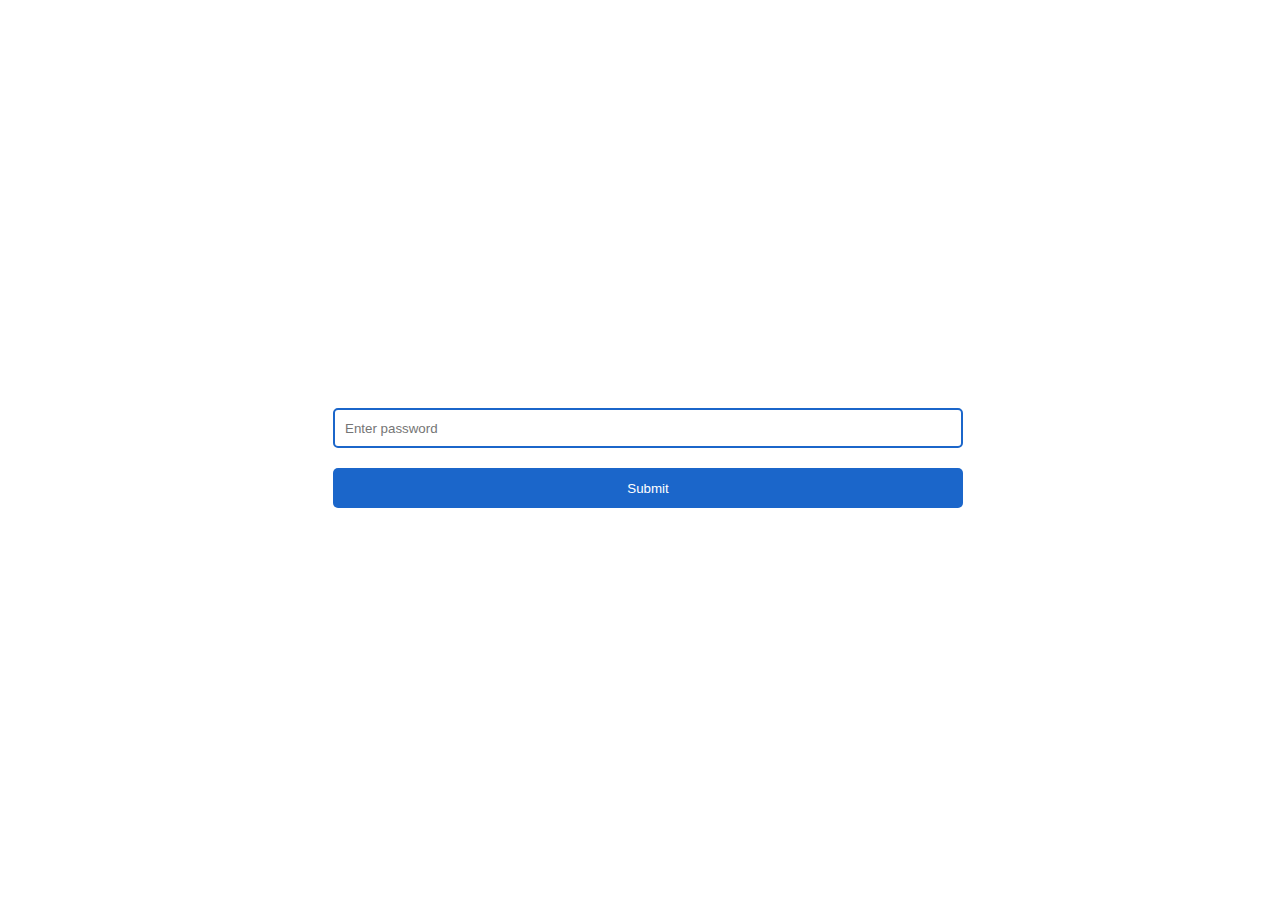
<file: index.html>
<!DOCTYPE html>
<html lang="en">
<head>
	<meta charset="UTF-8">
	<meta name="viewport" content="width=device-width, initial-scale=1.0">
	<title>Login</title>
	<link rel="stylesheet" href="styles.css">
</head>
<body>
	<div id="main">
		<input type="password" placeholder="Enter password">
		<button >Submit</button>
	</div>
	<script src="app.js"></script>
</body>
</html>
</file>
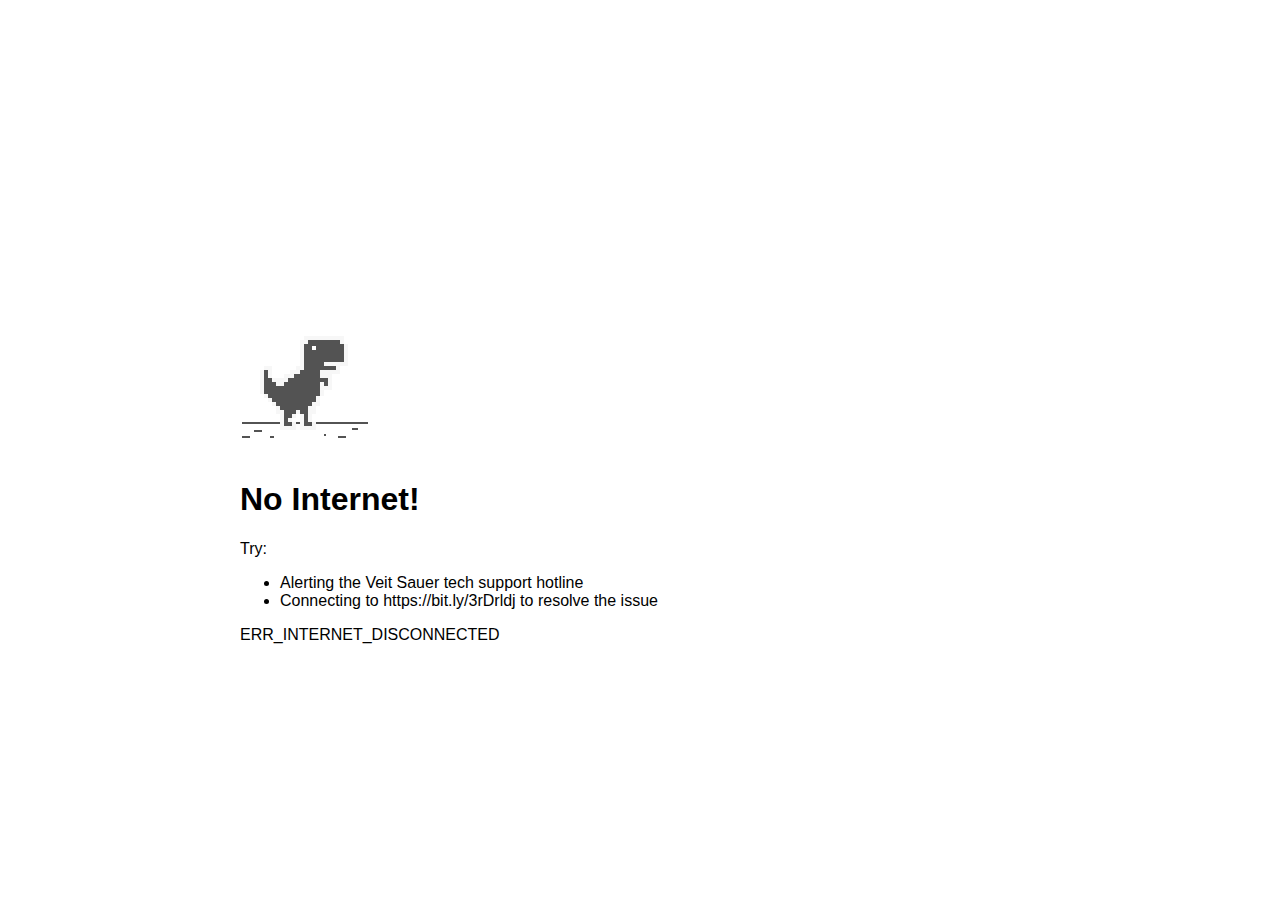
<file: game/index.html>
<!DOCTYPE html>
<html lang="en">
<head>
	<meta charset="UTF-8">
	<meta name="viewport" content="width=device-width, initial-scale=1.0">
	<title>Chrome dinosaur</title>
	<link rel="stylesheet" href="styles.css">
</head>
<body>
	<script type="module" src="app.js"></script>
</body>
</html>
</file>
<file: styles.css>
.shake {
	animation: shake 0.5s;
	animation-iteration-count: infinite;
}

body {
	padding: 0;
	width: 700px;
	position: absolute;
	top: 50%;
	left: 50%;
	-ms-transform: translate(-50%, -50%);
	transform: translate(-50%, -50%);
}

#main {
	width: 90%;
	margin: auto;
	text-align: center;
}

#main * {
	box-sizing: border-box;
	border-radius: 5px;
	width: 100%;
	height: 40px;
	padding: 5px 10px;
	margin: 10px auto;
}

input {
	border: 2px solid #1b66ca;
}

button {
	border: none;
	background-color: #1b66ca;
	color: white;
}

input:focus,
select:focus,
textarea:focus,
button:focus {
    outline: none;
}

@keyframes shake {
	0% { transform: translate(1px, 1px) rotate(0deg); }
	10% { transform: translate(-1px, -2px) rotate(-1deg); }
	20% { transform: translate(-3px, 0px) rotate(1deg); }
	30% { transform: translate(3px, 2px) rotate(0deg); }
	40% { transform: translate(1px, -1px) rotate(1deg); }
	50% { transform: translate(-1px, 2px) rotate(-1deg); }
	60% { transform: translate(-3px, 1px) rotate(0deg); }
	70% { transform: translate(3px, 1px) rotate(-1deg); }
	80% { transform: translate(-1px, -1px) rotate(1deg); }
	90% { transform: translate(1px, 2px) rotate(0deg); }
	100% { transform: translate(1px, -2px) rotate(-1deg); }
  }
</file>
<file: game/styles.css>
@import url('https://fonts.googleapis.com/css2?family=Press+Start+2P&display=swap');

#game {
	position: absolute;
	overflow: hidden;
}

body {
	font-family: Roboto, sans-serif;
}

#score {
	font-family: 'Press Start 2P', cursive;
	position: absolute;
}


/* BOTTOM TEXT */

#nointernet, #video {
	position: absolute;
}

#video {
	font-size: large;
}

/* GAME OVER */

.center {
	margin: 0;
	position: absolute;
	top: 50%;
	left: 50%;
	-ms-transform: translate(-50%, -50%);
	transform: translate(-50%, -50%);
}

#gameover {
	font-family: 'Press Start 2P', cursive;
	font-size: xx-large;
}

#restart {
	background-image: url("sprite.png");
	background-position: -2px -2px;
	width: 72px;
	height: 64px;
	border: none;
	outline: none;
	margin: auto;
	display: block;
}


/* SPRITESHEET */

.entity {
	background-image: url("sprite.png");
	position: absolute;
}


/* DEBUG */

.hitbox {
	position: absolute;
	border: 1px solid red;
}

.spritebox {
	position: absolute;
	border: 1px solid green;
}
</file>
